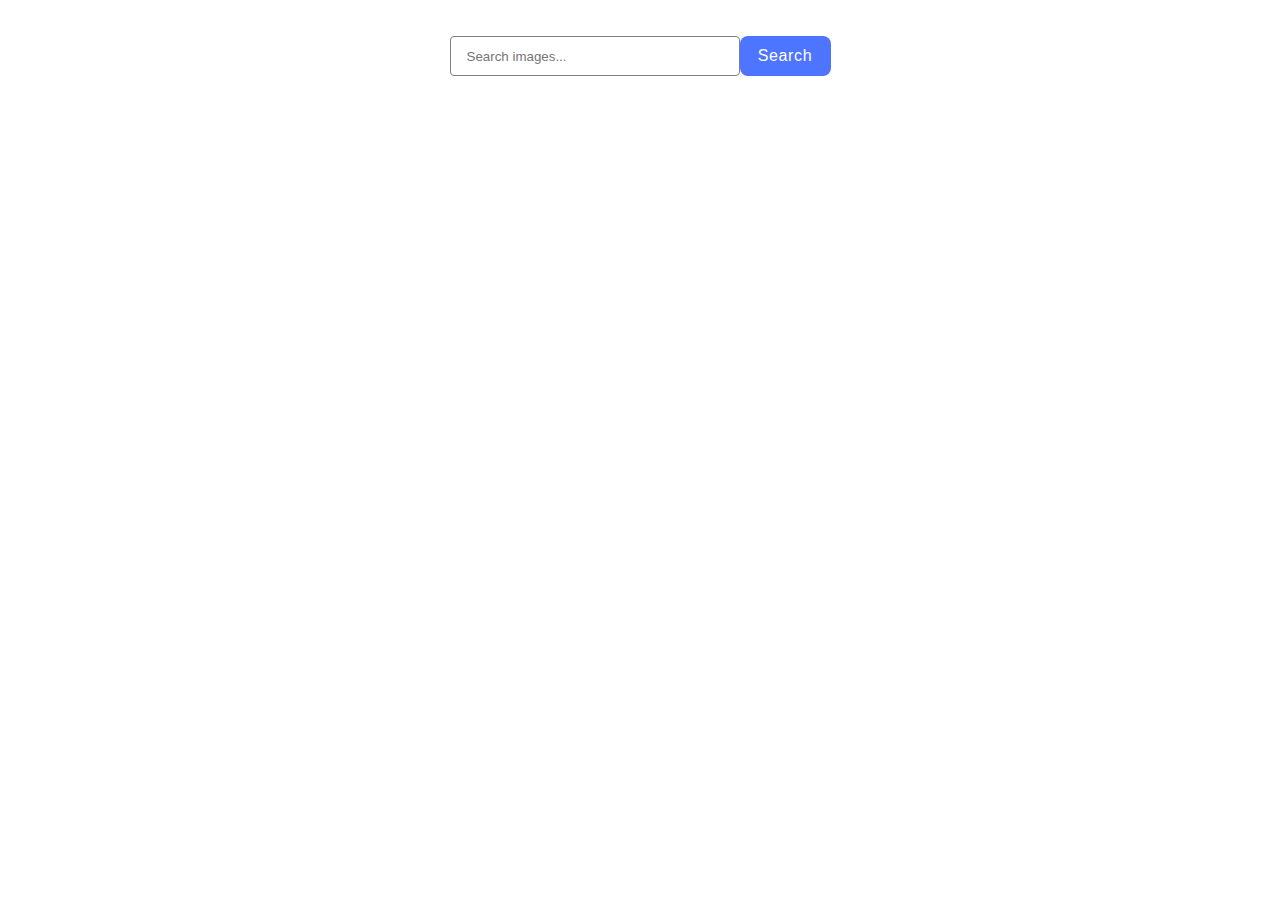
<file: src/index.html>
<!DOCTYPE html>
<html lang="en">
  <head>
    <meta charset="UTF-8" />
    <meta name="viewport" content="width=device-width, initial-scale=1.0" />
    <title>goit-js-hw-11</title>
    <link rel="stylesheet" href="./css/styles.css" />
  </head>
  <body>

    <main>
      <div class="container">
        <form class="form">
          <input type="text" class="input" placeholder="Search images...">
          <button type="submit" class="button">Search</button>
        </form>
      </div>
      <div class="container loader-container">
        <span class="loader loader-unvisible"></span>
      </div>
      <div class="container">
        <ul class="gallery-list"></ul>
      </div>
    </main>



    <script type="module" src="./main.js"></script>
  </body>
</html>
</file>
<file: src/css/styles.css>
/**
  |============================
  | include css partials with
  | default @import url()
  |============================
*/
/* Common styles */
@import url('./reset.css');
@import url('./base.css');
@import url('./container.css');
@import url('./animations.css');

/* Sections style */
@import url('./header.css');
@import url('./vite-promo.css');
@import url('./badges.css');
@import url('./back-link.css');
@import url('./footer.css');
@import url('./gallery.css');
</file>
